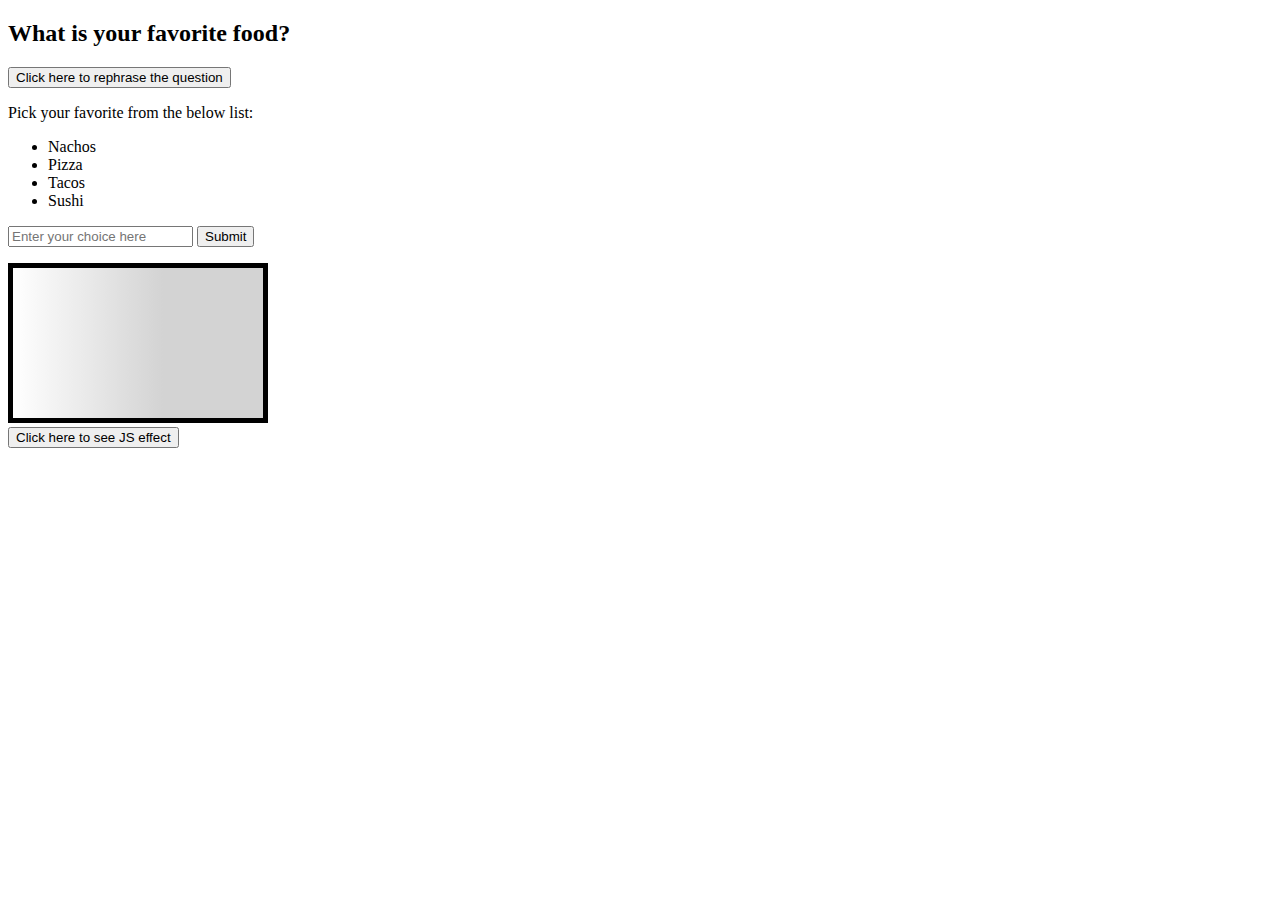
<file: Calculator/HTML_1.html>
<!DOCTYPE html>
<html lang="en">
    <head>
        <meta charset="utf-8">
        <title>Basic HTML Template</title>
    </head>
    <body>

        <h2 class="change">What is your favorite food?</h2>
        <button onclick="myFunction()">Click here to rephrase the question</button>
        <p class="change">Pick your favorite from the below list:</p>
        <ul>
            <li>Nachos</li>
            <li>Pizza</li>
            <li>Tacos</li>
            <li>Sushi</li>
        </ul>
        <input id="food-input" type="text" placeholder="Enter your choice here">
        <button onclick="foodFunction()">Submit</button>
        <p id="output"></p>

        <canvas id="canvas-id" width="250" length="250" style="border: 5px solid black"></canvas><br>
        <button onclick="canvasFunction()">Click here to see JS effect</button>


        <script src="JS/JavaScript_1.js"></script>  
    </body>
</html>
</file>
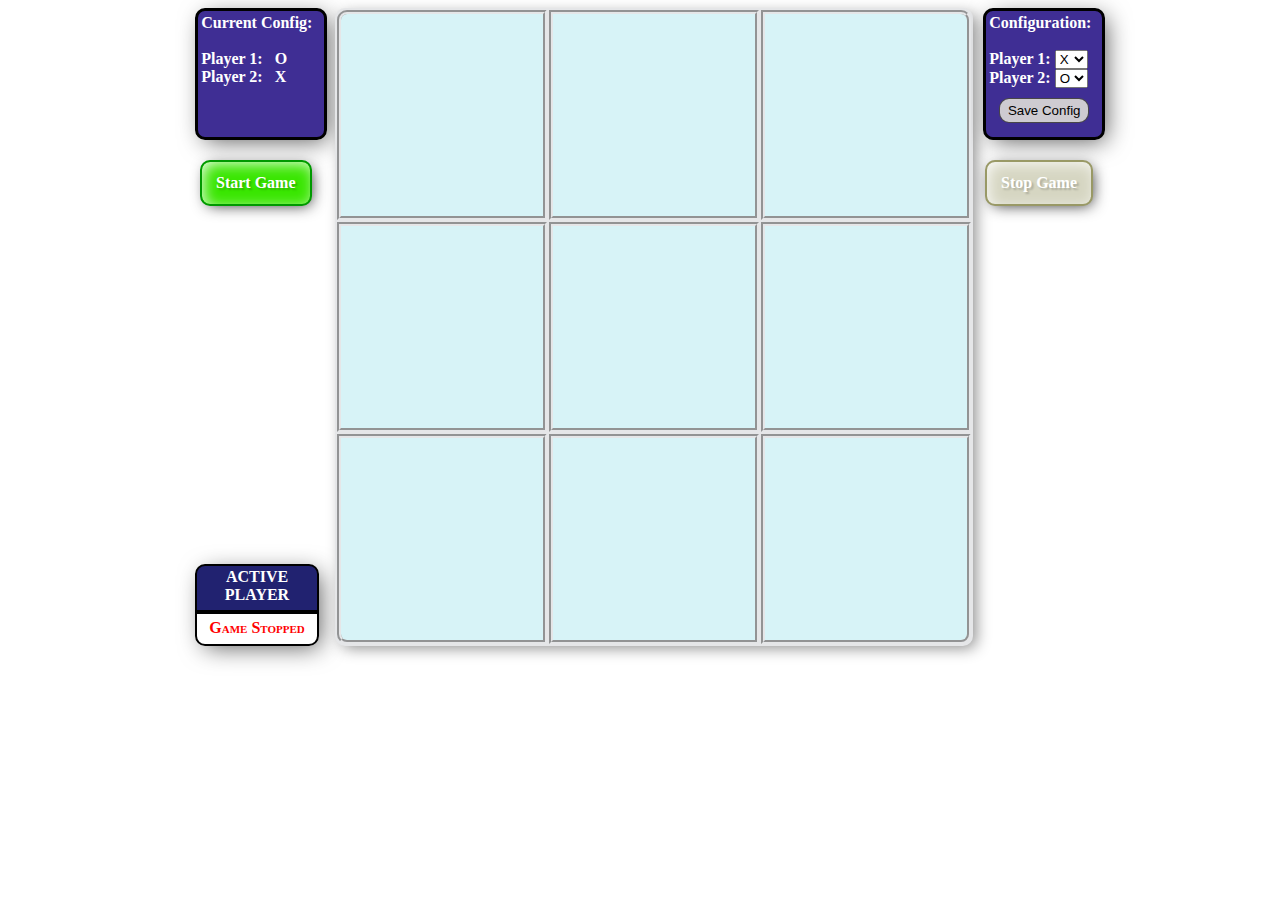
<file: Tic Tac Toe/tictactoe.html>
<!DOCTYPE html>
<html lang="en">
    <head>
        <title>Tic Tac Toe</title>
        <meta charset="UTF-8">
        <link rel="stylesheet" href="css/game.css">
        <style></style>
    </head>
    <body id="body">
        <audio id="placeAvatar">
            <source src="media/placeAvatar.mp3" type="audio/mpeg">
                Your browser does not support the audio element.
        </audio>
        <audio id="winGame">
            <source src="media/winGame.mp3" type="audio/mpeg">
                Your browser does not support the audio element.
        </audio>
        <audio id="tieGame">
            <source src="media/tieGame.mp3" type="audio/mpeg">
                Your browser does not support the audio element.
        </audio>
        <audio id="diceRoll">
            <source src="media/diceRoll.mp3" type="audio/mpeg">
                Your browser does not support the audio element.
        </audio>
        <div id="shell">
            <div id="gameMsgBox" onclick="hideGameMsg()"><p id="gameMsg"></p></div>

            <div class="console_Left">
                <div class=" displayBox boxLeft">
                    <strong>Current Config:</strong><br><br>
                    <label>Player 1: &nbsp;&nbsp;<span id="p1Display">O</span></label><br>
                    <label>Player 2: &nbsp;&nbsp;<span id="p2Display">X</span></label>
                </div>
                <div class=""><button id="btnStart" onclick="startGame()">Start Game</button></div>
                <div id="boardState"></div>
                <div id="controls">
                    <div id="messageFrame">
                        <p id="showHeader">ACTIVE PLAYER</p>
                        <p id="showPlayer">Game Stopped</p>
                    </div>
                </div>
            </div>
            
            <table>
                <tr>
                    <td>
                        <div class="photo-container">
                            <div id="square0" class="square" onclick="square1Animate()" ondblclick="">
                                <div class="O"></div>
                                <div class="X"></div>
                            </div>
                        </div>
                    </td>
                    <td>
                        <div class="photo-container">
                            <div id="square1" class="square" onclick="square2Animate()" ondblclick="">
                                <div class="O"></div>
                                <div class="X"></div>
                            </div>
                        </div>
                    </td>
                    <td>
                        <div class="photo-container">
                            <div id="square2" class="square" onclick="square3Animate()" ondblclick="">
                                <div class="O"></div>
                                <div class="X"></div>
                            </div>
                        </div>
                    </td>
                </tr>
                <tr>
                    <td>
                        <div class="photo-container">
                            <div id="square3" class="square" onclick="square4Animate()" ondblclick="">
                                <div class="O"></div>
                                <div class="X"></div>
                            </div>
                        </div>
                    </td>
                    <td>
                        <div class="photo-container">
                            <div id="square4" class="square" onclick="square5Animate()" ondblclick="">
                                <div class="O"></div>
                                <div class="X"></div>
                            </div>
                        </div>
                    </td>
                    <td>
                        <div class="photo-container">
                            <div id="square5" class="square" onclick="square6Animate()" ondblclick="">
                                <div class="O"></div>
                                <div class="X"></div>
                            </div>
                        </div>
                    </td>
                </tr>
                <tr>
                    <td>
                        <div class="photo-container">
                            <div id="square6" class="square" onclick="square7Animate()" ondblclick="">
                                <div class="O"></div>
                                <div class="X"></div>
                            </div>
                        </div>
                    </td>
                    <td>
                        <div class="photo-container">
                            <div id="square7" class="square" onclick="square8Animate()" ondblclick="">
                                <div class="O"></div>
                                <div class="X"></div>
                            </div>
                        </div>
                    </td>
                    <td>
                        <div class="photo-container">
                            <div id="square8" class="square" onclick="square9Animate()" ondblclick="">
                                <div class="O"></div>
                                <div class="X"></div>
                            </div>
                        </div>
                    </td>
                </tr>
            </table>

            <div class="console_Right" style="float:right;">
                <div class="displayBox boxRight">
                    <strong>Configuration: </strong><br><br>
                    <label>Player 1: </label><select id="player1"><option value="X">X</option><option value="O">O</option></select><br>
                    <label>Player 2: </label><select id="player2"><option value="X">X</option><option value="O" selected="selected">O</option></select>
                    <button onclick="saveSettings()">Save Config</button>
                </div>
                <div id="controls">
                    <button id="btnStop" onclick="stopGame()">Stop Game</button>
                </div>
            </div>
        </div>
        <script>
            var arrayO = document.getElementsByClassName("O");
            var arrayX = document.getElementsByClassName("X");
            for (var i=0; i<arrayO.length; i++) {
                arrayO[i].style.transform = "translateY(-100%)";
            }
            for (var i=0; i<arrayX.length; i++) {
                arrayX[i].style.transform = "translateY(100%)";
            }
        </script>
        <script src="./js/tictactoe.js"></script>
    </body>
</html>
</file>
<file: Tic Tac Toe/css/game.css>
body {
    background-color: #fff;
}

#shell {
    width: 950px;
    margin: 0 auto;
}

#gameMsgBox {
    cursor: pointer;
    display: none;
    width: 500px;
    height: 340px;
    position: absolute;
    text-align: center;
    margin: 140px 0 0 230px;
    z-index: 100;
    background-color: rgba(232, 236, 242, .95);
    border: 2px solid #000;
    border-radius: 10px;
    box-shadow: 5px 5px 25px -4px rgba(0,0,0,0.55);
}

#gameMsgBox #gameMsg {
    cursor: pointer;
    margin: 4% auto;
    text-align: center;
    color: darkblue;
    font-weight: bold;
    font-family: Arial, Helvetica, sans-serif;
    font-size: 45px;
}

table {
    width: 620px;
    margin: 0 auto;
    box-shadow: 5px 4px 15px -2px rgba(0,0,0,.45);
    border-radius: 10px;
    float: left;
    background-color: #e5e6e8;
}

td {
    height: 200px;
    width: 200px;
    position: relative;
    overflow: hidden;
    cursor: pointer;
    border-width: 4px;
    border-style: groove;
    border-color: #e5e6e8;
}

table tr:nth-child(-n+3) td:nth-child(-n+3) {
    background-color: #d7f3f7;
}

table tr:nth-child(-n+3) td:nth-child(-n+3):hover {
    background-color: #55d7ee;
}

table tr:nth-child(1) td:nth-child(1) {
    border-radius: 10px 0px 0px 0px;
}

table tr:nth-child(1) td:nth-child(3) {
    border-radius: 0px 10px 0px 0px;
}

table tr:nth-child(3) td:nth-child(3) {
    border-radius: 0px 0px 10px 0px;
}

table tr:nth-child(3) td:nth-child(1) {
    border-radius: 0px 0px 0px 10px;
}

.photo-container {
    height: 200px;
    width: 200px;
    text-align: center;
}

.O {
    transition: transform .3s;
    opacity: 1;
    background-image: url("../images/avatarO.png");
    width: 200px;
    height: 200px;
    transform: translateY(-100%);
}

.X {
    transition: transform .3s;
    opacity: 1;
    background-image: url("../images/avatarX.png");
    width: 200px;
    height: 200px;
    transform: translateY(100%);
}

.console_Left {
    width: 160px;
    height: 600px;
    margin: 0px 0px 0px 10px;
    float: left;
}

.console_Right {
    width: 140px;
    height: 600px;
    margin: 0px auto;
    float: left;
}

.displayBox {
    background-color: rgba(53, 35, 142, .95);
    color: white;
    font-weight: bold;
    border: 3px solid black;
    padding: 2%;
    box-shadow: 5px 5px 25px -4px rgba(0,0,0,0.65);
    border-radius: 10px;
}
.displayBox:hover {
    background-color: rgba(53, 35, 142, .88);
}

.boxLeft {
    float: left;
    margin: 0px 0px 0px 20px;
    width: 120px;
    height: 120px;
}

.boxRight {
    float: right;
    margin: 0px 10px 0px 0px;
    width: 110px;
    height: 120px;
}

.boxRight>button {
    cursor: pointer;
    margin: 10px 0px 10px 10px;
    width: 90px;
    height: 25px;
    background-color: rgba(214, 212, 212, .95);
    border: 1px solid rgba(0,0,0,0.65);
    border-radius: 10px;
}

.boxRight>button:hover {
    background-color: rgba(237, 234, 234, .95);
    border: 1px solid rgba(0,0,0,.85);
    box-shadow: 3px 3px 15px -4px rgba(0,0,0,.65);
    border-radius: 10px;
}

#controls {
    width: 200px;
    float: center;
    margin: 0 auto;
}

#showHeader {
    font-variant: small-caps;
    color: white;
    width: 120px;
    height: 40px;
    font-weight: bold;
    text-align: center;
    padding: 2px 0px 2px 0px;
    margin: 0px 0px 0px 0px;
    background-color: #212270;
    border: 2px solid black;
    border-radius: 10px 10px 0px 0px;
}

#showPlayer {
    font-variant: small-caps;
    color: red;
    font-weight: bold;
    width: 120px;
    height: 20px;
    text-align: center;
    margin: 0px 0px 0px 0px;
    padding: 5px 0px 5px 0px;
    border: 2px solid black;
    border-radius: 0px 0px 10px 10px;
}

#messageFrame {
    width: 124px;
    height: 82px;
    text-align: center;
    margin: 358px 0px 0px 20px;
    box-shadow: 5px 5px 25px -4px rgba(0,0,0,0.65);
    border-radius: 10px;
}

#boardState {
    display: none;
    font-size: 10px;
    margin: 10px auto;
    float: left;
}

#btnStart {
    cursor: pointer;
    font-family: Tahoma;
    font-size: 1em;
    font-weight: bold;
    color: #fff;
    text-shadow: 2px 2px 2px rgba(0,0,0,0.2);
    border: 2px solid rgb(0, 153, 0);
    background-color: rgb(57, 230, 0);
    margin: 20px 0px 0px 25px;
    padding: 12px 14px 12px 14px;
    box-shadow: inset 3px 3px 15px -2px rgba(255, 255, 255, 0.95), 3px 3px 15px -4px rgba(0,0,0,.85);
    border-radius: 10px;
}

#btnStart:hover {
    border: 2px solid rgb(19, 77, 0);
    background-color: rgb(0, 204, 0);
    box-shadow: inset 3px 3px 15px -2px rgba(0,0,0,0.65);
    transition-property: background box-shadow;
    transition: 0.2s;
    transition-timing-function: ease-in-out;
}

#btnStop {
    cursor: pointer;
    font-family: Tahoma;
    font-size: 1em;
    font-weight: bold;
    color: #fff;
    text-shadow: 2px 2px 2px rgba(0,0,0,0.2);
    border: 2px solid rgb(204, 0, 0);
    background-color: rgb(255, 52, 52);
    margin: 20px 0px 0px 10px;
    padding: 12px 14px 12px 14px;
    box-shadow: inset 3px 3px 15px -2px rgba(255, 255, 255, 0.95), 3px 3px 15px -4px rgba(0,0,0,.85);
    border-radius: 10px;
}

#btnStop:hover {
    border: 2px solid rgb(19, 77, 0);
    background-color: rgb(255, 0, 0);
    box-shadow: inset 3px 3px 15px -2px rgba(0, 0, 0, 0.65);
    transition-property: background box-shadow;
    transition: 0.2s;
    transition-timing-function: ease-in-out;
}
</file>
